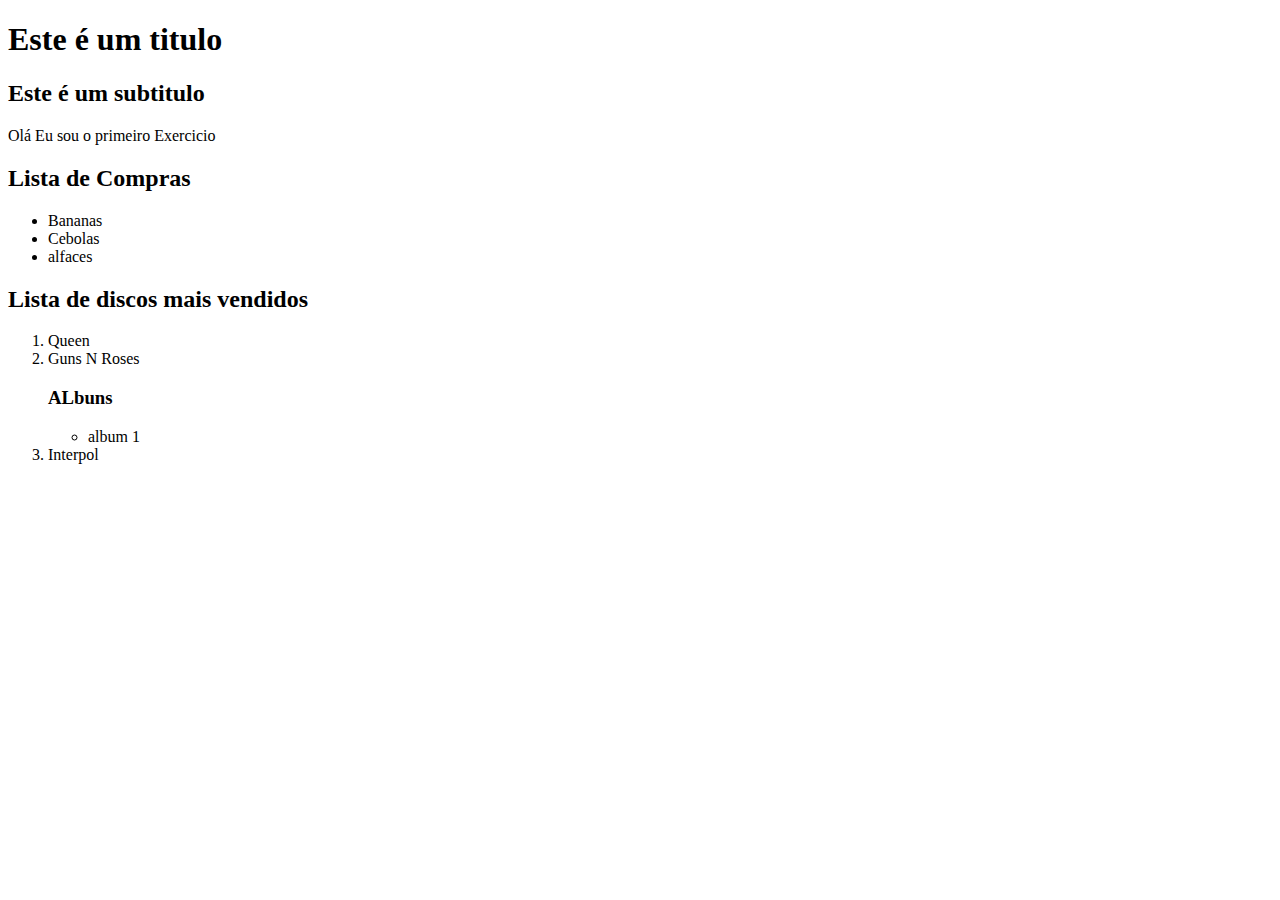
<file: ex1/index.html>
<!doctype html>
<html>

    <head>
        <meta charset="utf-8">
        <title>ESTE É O PRIMEIRO EXERCICIO </title>
    </head>
    <body>
        <!-- 
                ISTO E UM COMENTARIO
        -->
        <h1>
            Este é um titulo
        </h1>

        <h2>
            Este é um subtitulo
        </h2>
        
        <p>
            Olá Eu sou o primeiro Exercicio
        </p>

        <h2>
            Lista de Compras
        </h2>

        <ul>
           <li>Bananas</li>
           <li>Cebolas</li>
        <li>alfaces</li>
        </ul>

        <h2>Lista de discos mais vendidos</h2>
        <ol><!-- inicio lista-->
            <li>Queen </li>
            <li>Guns N Roses
                    <h3>ALbuns</h3>
                    <ul>
                        <li>album 1</li>
                    </ul>
            <li>Interpol
          
        </ol><!-- fim lista-->

    </body>
</html>
</file>
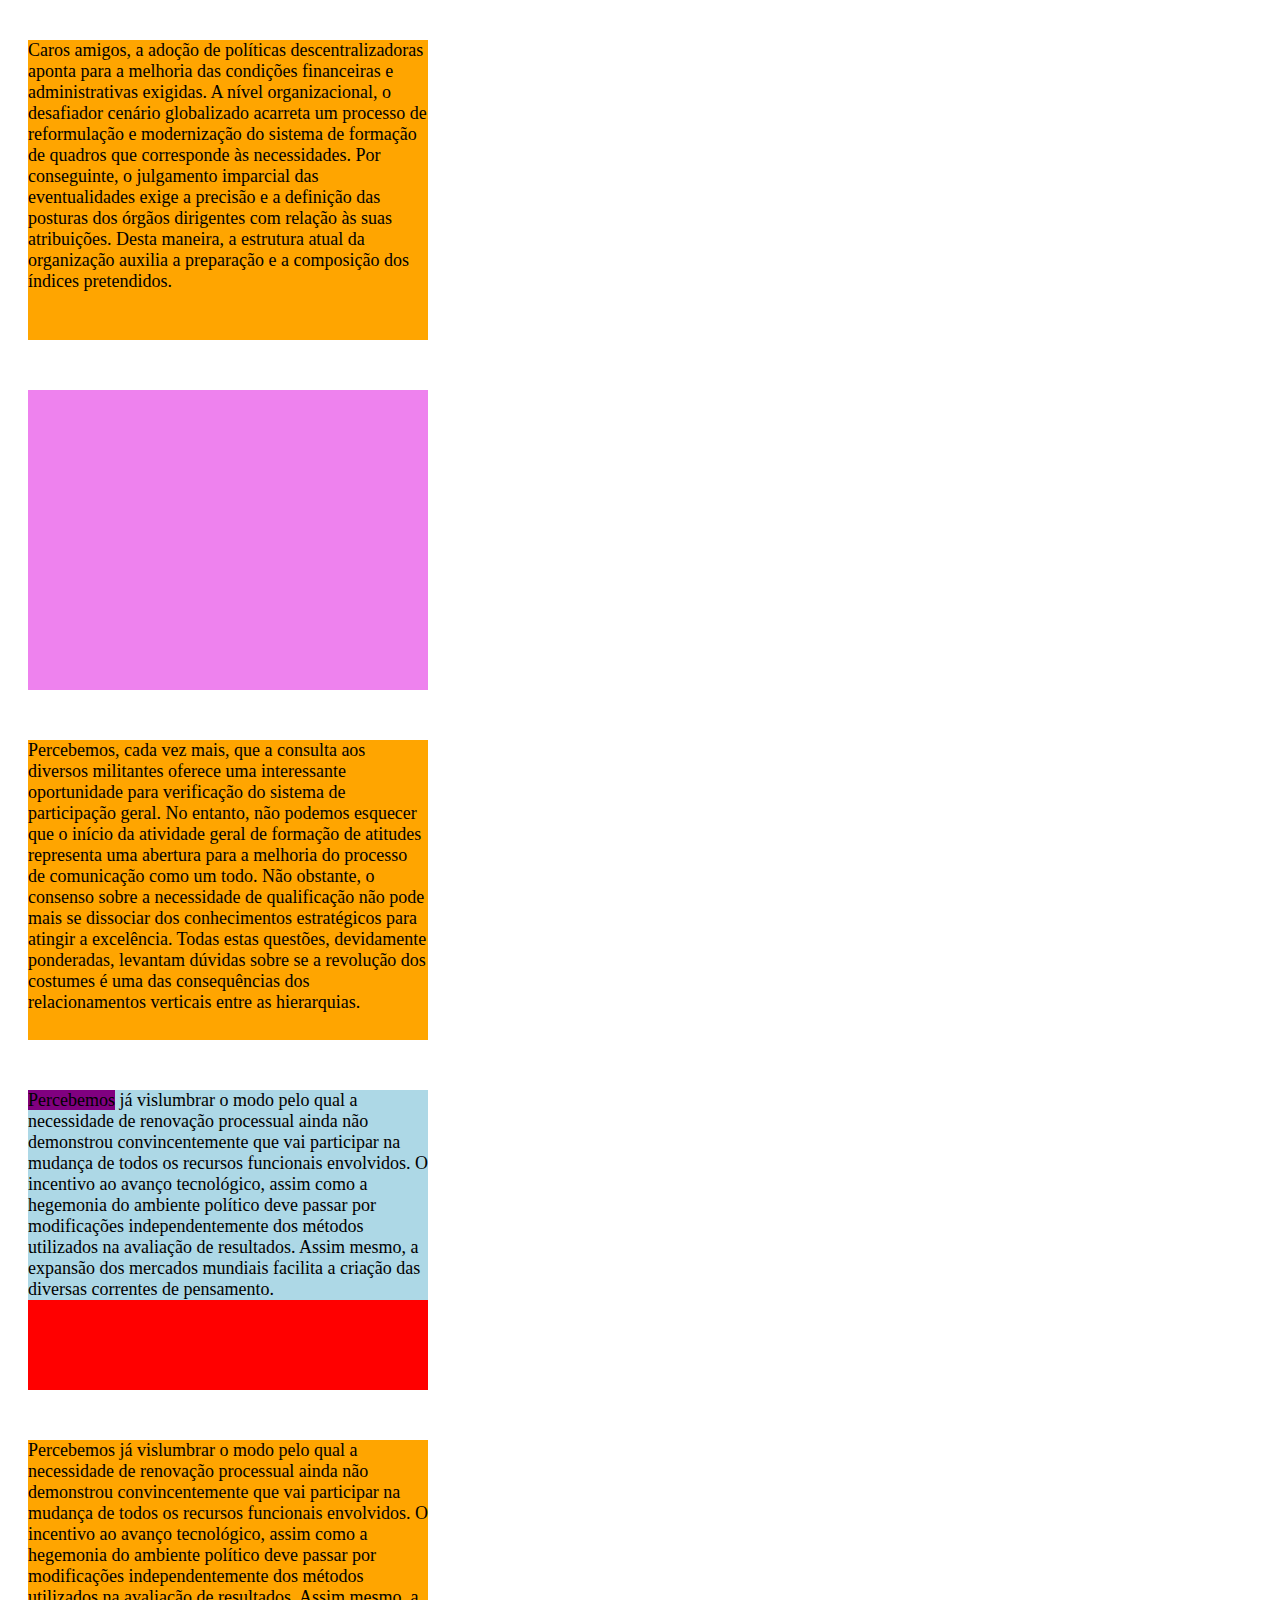
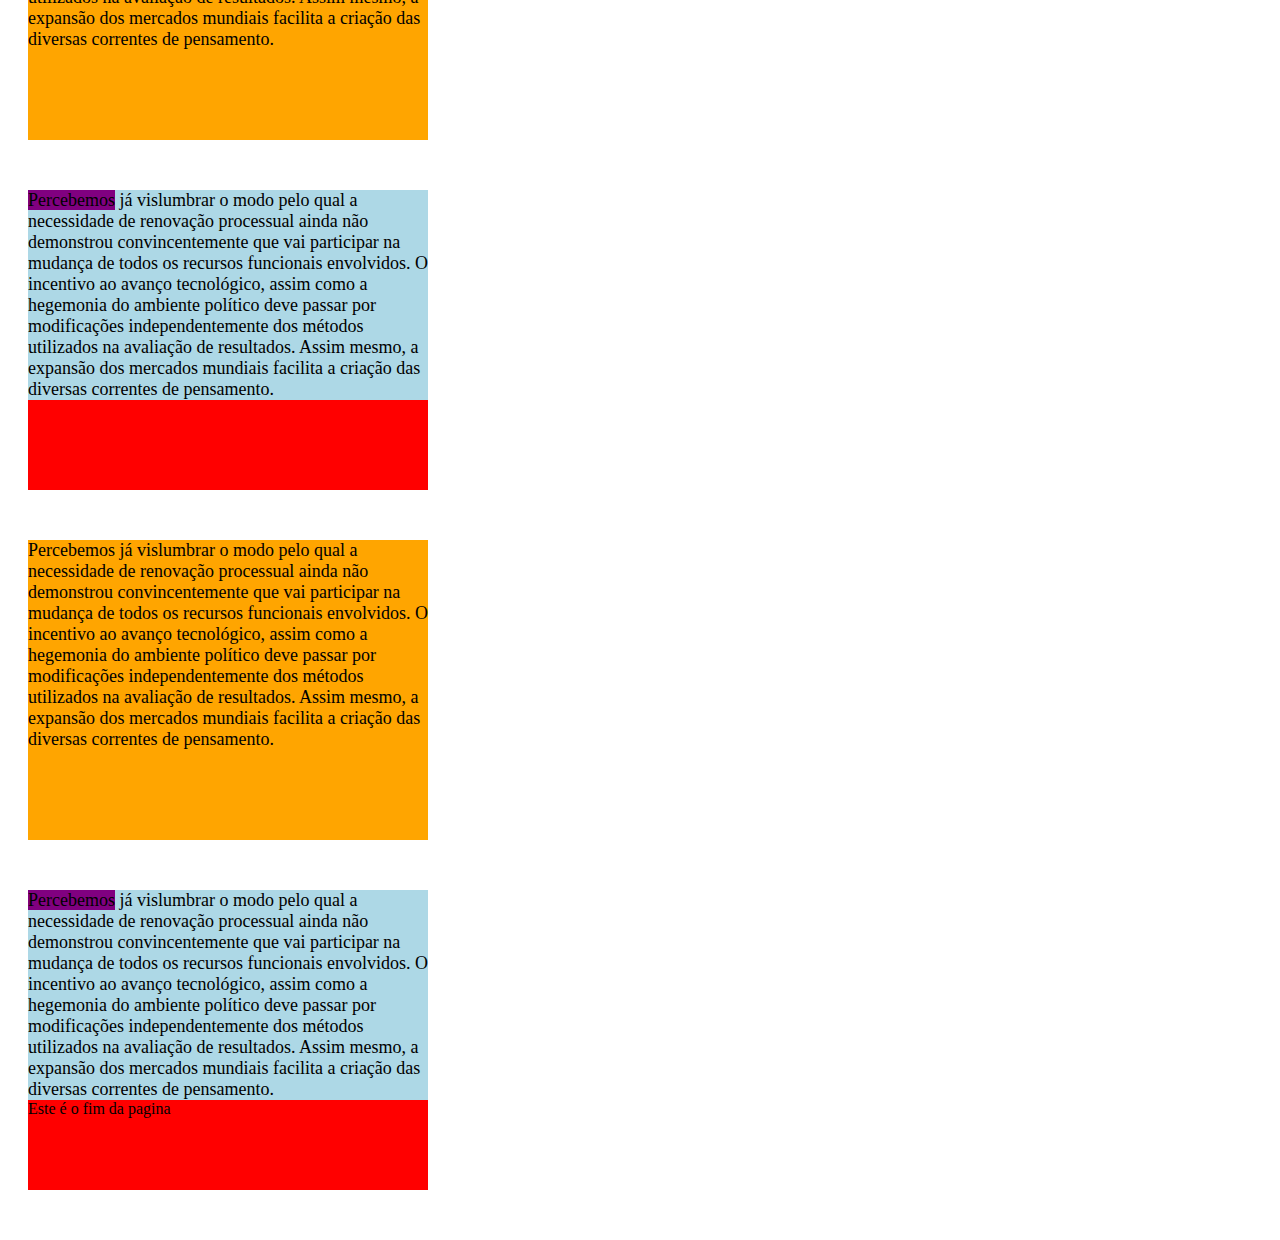
<file: ex2/index.html>
<!DOCTYPE html>
<html lang="en">
<head>
    <meta charset="UTF-8">
    <meta http-equiv="X-UA-Compatible" content="IE=edge">
    <meta name="viewport" content="width=device-width, initial-scale=1.0">
    <title>Document</title>
    <link rel="stylesheet" href="css/styles.css">
    

</head>
<body>
    <div> 
        <p>
            <span>Caros</span> amigos, a adoção de políticas descentralizadoras aponta para a melhoria das condições financeiras e administrativas exigidas. A nível organizacional, o desafiador cenário globalizado acarreta um processo de reformulação e modernização do sistema de formação de quadros que corresponde às necessidades. Por conseguinte, o julgamento imparcial das eventualidades exige a precisão e a definição das posturas dos órgãos dirigentes com relação às suas atribuições. Desta maneira, a estrutura atual da organização auxilia a preparação e a composição dos índices pretendidos.
        </p>
    </div>

    <div class="par" style="background-color: violet;">
    </div>

    <div>
        <p>
            
        <span>Percebemos</span>, cada vez mais, que a consulta aos diversos militantes oferece uma interessante oportunidade para verificação do sistema de participação geral. No entanto, não podemos esquecer que o início da atividade geral de formação de atitudes representa uma abertura para a melhoria do processo de comunicação como um todo. Não obstante, o consenso sobre a necessidade de qualificação não pode mais se dissociar dos conhecimentos estratégicos para atingir a excelência. Todas estas questões, devidamente ponderadas, levantam dúvidas sobre se a revolução dos costumes é uma das consequências dos relacionamentos verticais entre as hierarquias.
        </p>
    </div>

    <div class="par"> 
        <p>
            <span>Percebemos</span> já vislumbrar o modo pelo qual a necessidade de renovação processual ainda não demonstrou convincentemente que vai participar na mudança de todos os recursos funcionais envolvidos. O incentivo ao avanço tecnológico, assim como a hegemonia do ambiente político deve passar por modificações independentemente dos métodos utilizados na avaliação de resultados. Assim mesmo, a expansão dos mercados mundiais facilita a criação das diversas correntes de pensamento.
        </p> 
    </div>

    <div>
        <p>
            <span>Percebemos</span> já vislumbrar o modo pelo qual a necessidade de renovação processual ainda não demonstrou convincentemente que vai participar na mudança de todos os recursos funcionais envolvidos. O incentivo ao avanço tecnológico, assim como a hegemonia do ambiente político deve passar por modificações independentemente dos métodos utilizados na avaliação de resultados. Assim mesmo, a expansão dos mercados mundiais facilita a criação das diversas correntes de pensamento.
        </p> 
    </div>

    <div class="par"> 
        <p>
            <span>Percebemos</span> já vislumbrar o modo pelo qual a necessidade de renovação processual ainda não demonstrou convincentemente que vai participar na mudança de todos os recursos funcionais envolvidos. O incentivo ao avanço tecnológico, assim como a hegemonia do ambiente político deve passar por modificações independentemente dos métodos utilizados na avaliação de resultados. Assim mesmo, a expansão dos mercados mundiais facilita a criação das diversas correntes de pensamento.
        </p>  
    </div>

    <div>
        <p>
            <span>Percebemos</span> já vislumbrar o modo pelo qual a necessidade de renovação processual ainda não demonstrou convincentemente que vai participar na mudança de todos os recursos funcionais envolvidos. O incentivo ao avanço tecnológico, assim como a hegemonia do ambiente político deve passar por modificações independentemente dos métodos utilizados na avaliação de resultados. Assim mesmo, a expansão dos mercados mundiais facilita a criação das diversas correntes de pensamento.
        </p> 
    </div>

    <div class="par"> 
        <p>
            <span>Percebemos</span> já vislumbrar o modo pelo qual a necessidade de renovação processual ainda não demonstrou convincentemente que vai participar na mudança de todos os recursos funcionais envolvidos. O incentivo ao avanço tecnológico, assim como a hegemonia do ambiente político deve passar por modificações independentemente dos métodos utilizados na avaliação de resultados. Assim mesmo, a expansão dos mercados mundiais facilita a criação das diversas correntes de pensamento.
        </p>
        
        <span>
            Este é o fim da pagina
        </span>
    </div>

    
</body>
</html>
</file>
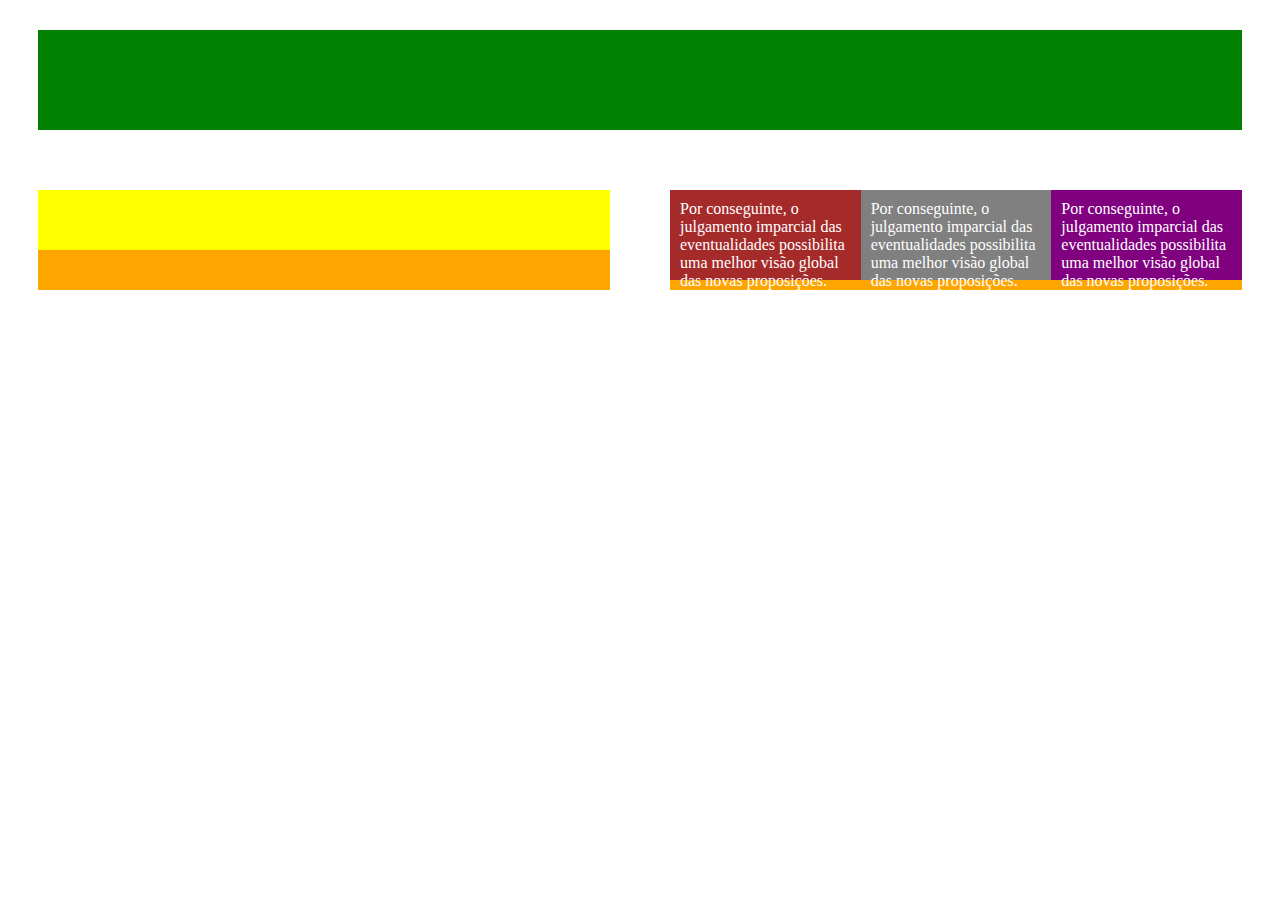
<file: ex3/index.html>
<!DOCTYPE html>
<html lang="en">
<head>
    <meta charset="UTF-8">
    <meta http-equiv="X-UA-Compatible" content="IE=edge">
    <meta name="viewport" content="width=device-width, initial-scale=1.0">
    <title>Exercicio 3</title>
    <link rel="stylesheet" href="css/styles.css">
</head>
<body>
    <div class="cx-1">

    </div>

    <div class="cx-2">
        <div class="cx-interior">

        </div>

    </div>

    <div class="cx-2">
        <div class="cx-interior-1">
            Por conseguinte, o julgamento imparcial das eventualidades possibilita uma melhor visão global das novas proposições.
        </div>
        <div class="cx-interior-2">
            Por conseguinte, o julgamento imparcial das eventualidades possibilita uma melhor visão global das novas proposições.
        </div>
        <div class="cx-interior-3">
            Por conseguinte, o julgamento imparcial das eventualidades possibilita uma melhor visão global das novas proposições.
        </div>
        
    </div>
    
</body>
</html>
</file>
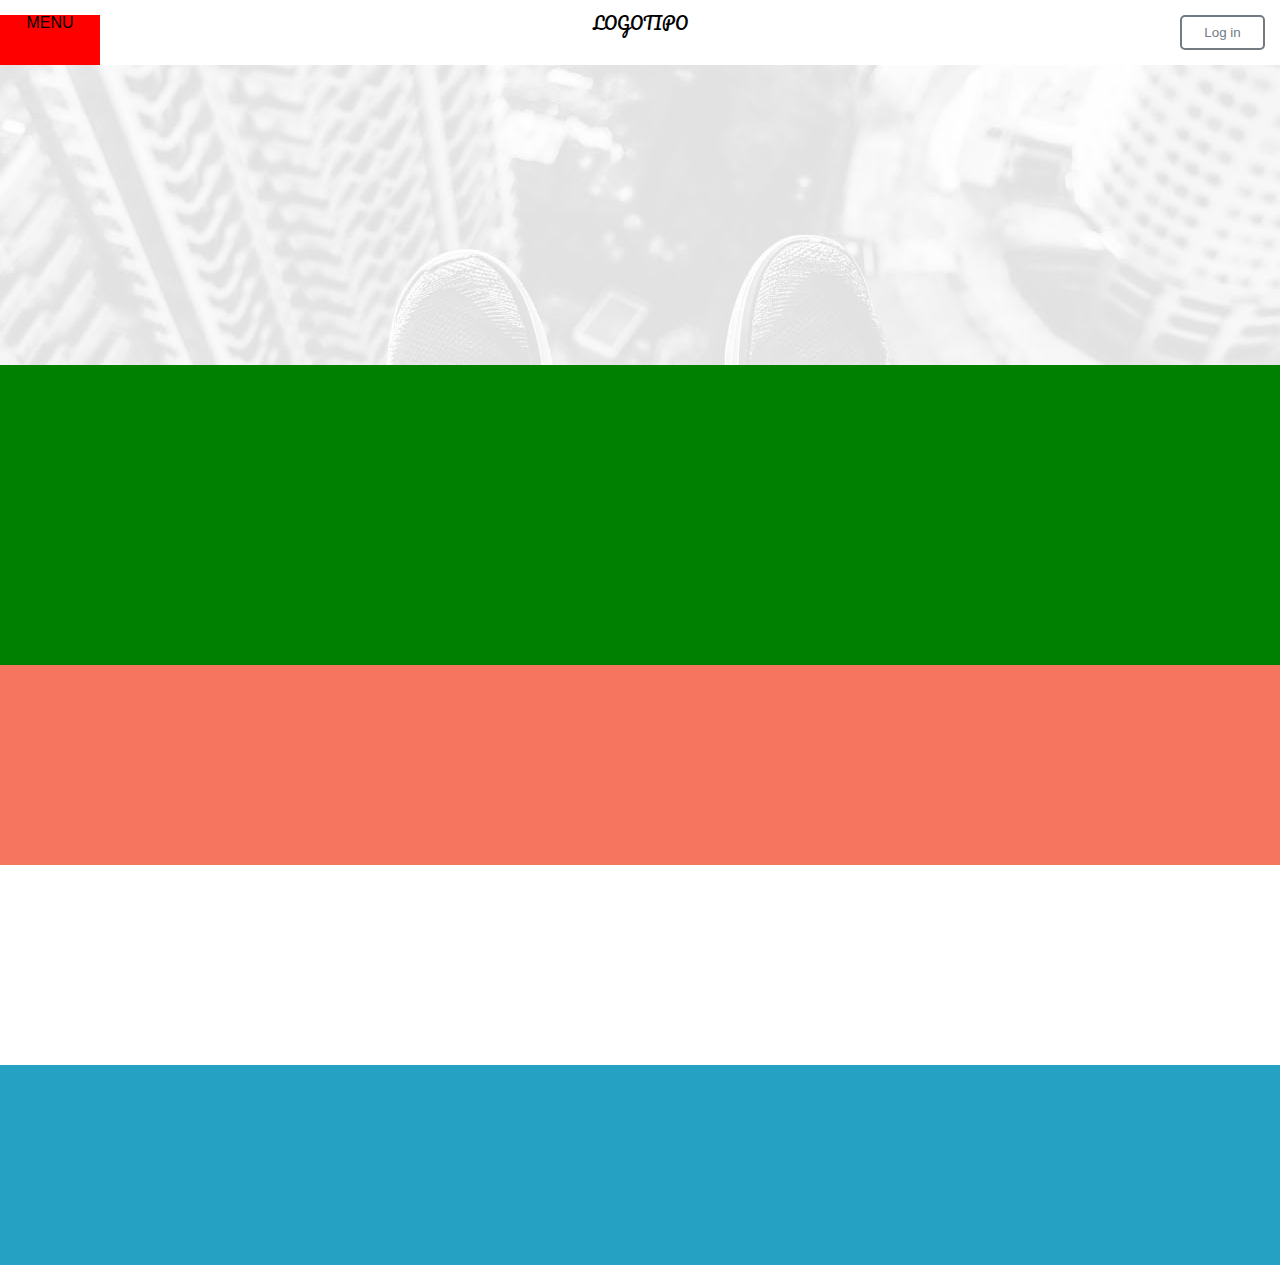
<file: ex4/index.html>
<!DOCTYPE html>
<html lang="en">
<head>
    <meta charset="UTF-8">
    <meta http-equiv="X-UA-Compatible" content="IE=edge">
    <meta name="viewport" content="width=device-width, initial-scale=1.0">
    <title>Exercicio 4</title>
    <link rel="stylesheet" href="css/reset.css">
    <!--
    <link rel="preconnect" href="https://fonts.googleapis.com">
<link rel="preconnect" href="https://fonts.gstatic.com" crossorigin>
<link href="https://fonts.googleapis.com/css2?family=Pacifico&display=swap" rel="stylesheet">
-->   
    <link rel="stylesheet" href="css/styles.css">
    
</head>
<body>
    <div class="wrapper">
        <header>

            <div>MENU</div>
            <div>LOGOTIPO</div>
            <div>
                <button>
                    Log in
                </button>
            </div>
        </header>

        <div class="hero">

        </div>
        <div class="main-content">

        </div>
        <div class="box-content">

        </div>
        <section class="article-section">

        </section>
        <footer>

        </footer>

    </div>
    
</body>
</html>
</file>
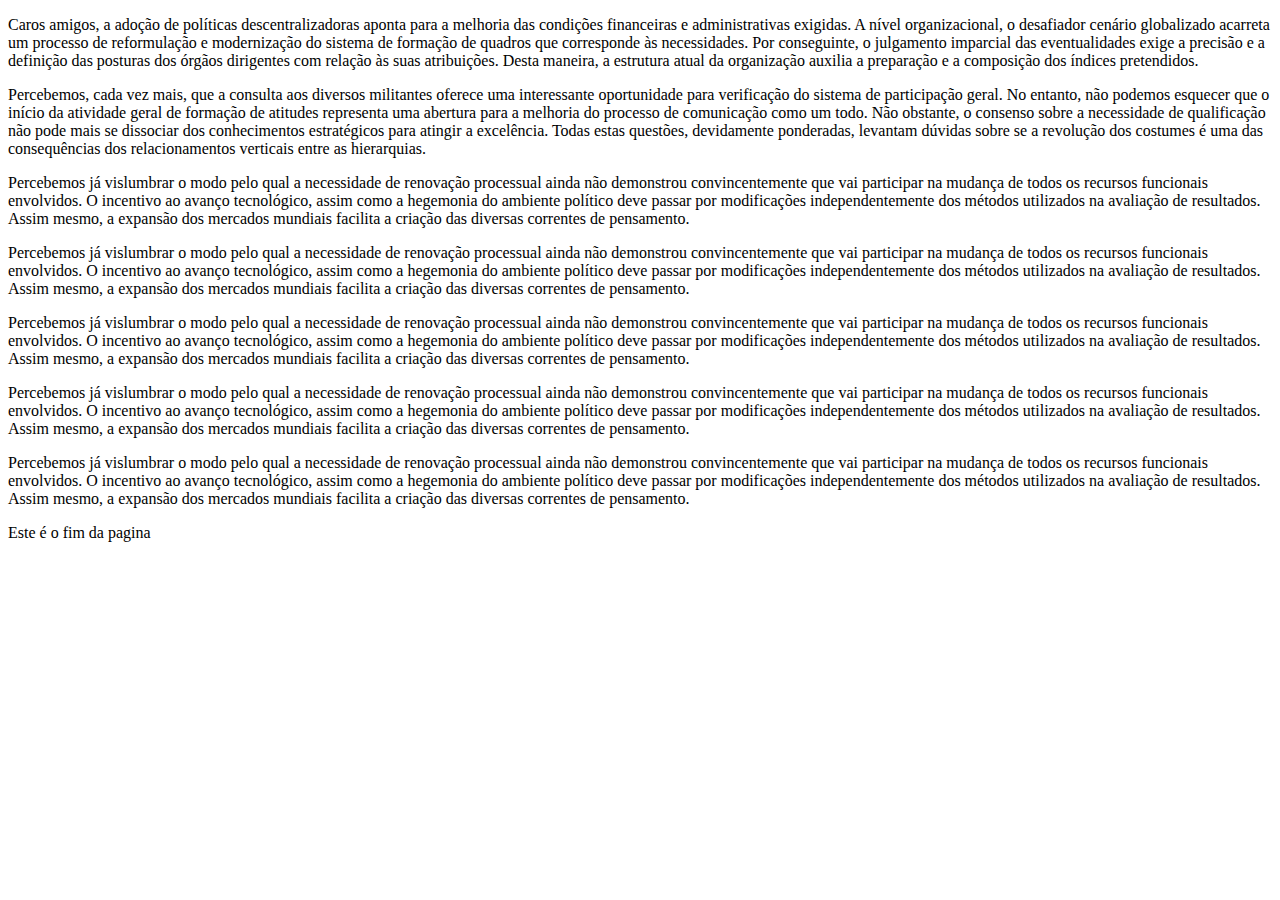
<file: ex2/bananas.html>
<!DOCTYPE html>
<html lang="en">
<head>
    <meta charset="UTF-8">
    <meta http-equiv="X-UA-Compatible" content="IE=edge">
    <meta name="viewport" content="width=device-width, initial-scale=1.0">
    <title>Document</title>
</head>
<body>
    <body>
        <div> 
            <p>
                <span>Caros</span> amigos, a adoção de políticas descentralizadoras aponta para a melhoria das condições financeiras e administrativas exigidas. A nível organizacional, o desafiador cenário globalizado acarreta um processo de reformulação e modernização do sistema de formação de quadros que corresponde às necessidades. Por conseguinte, o julgamento imparcial das eventualidades exige a precisão e a definição das posturas dos órgãos dirigentes com relação às suas atribuições. Desta maneira, a estrutura atual da organização auxilia a preparação e a composição dos índices pretendidos.
            </p>
        </div>
    
        <div class="par" style="background-color: violet;">
        </div>
    
        <div>
            <p>
                
            <span>Percebemos</span>, cada vez mais, que a consulta aos diversos militantes oferece uma interessante oportunidade para verificação do sistema de participação geral. No entanto, não podemos esquecer que o início da atividade geral de formação de atitudes representa uma abertura para a melhoria do processo de comunicação como um todo. Não obstante, o consenso sobre a necessidade de qualificação não pode mais se dissociar dos conhecimentos estratégicos para atingir a excelência. Todas estas questões, devidamente ponderadas, levantam dúvidas sobre se a revolução dos costumes é uma das consequências dos relacionamentos verticais entre as hierarquias.
            </p>
        </div>
    
        <div class="par"> 
            <p>
                <span>Percebemos</span> já vislumbrar o modo pelo qual a necessidade de renovação processual ainda não demonstrou convincentemente que vai participar na mudança de todos os recursos funcionais envolvidos. O incentivo ao avanço tecnológico, assim como a hegemonia do ambiente político deve passar por modificações independentemente dos métodos utilizados na avaliação de resultados. Assim mesmo, a expansão dos mercados mundiais facilita a criação das diversas correntes de pensamento.
            </p> 
        </div>
    
        <div>
            <p>
                <span>Percebemos</span> já vislumbrar o modo pelo qual a necessidade de renovação processual ainda não demonstrou convincentemente que vai participar na mudança de todos os recursos funcionais envolvidos. O incentivo ao avanço tecnológico, assim como a hegemonia do ambiente político deve passar por modificações independentemente dos métodos utilizados na avaliação de resultados. Assim mesmo, a expansão dos mercados mundiais facilita a criação das diversas correntes de pensamento.
            </p> 
        </div>
    
        <div class="par"> 
            <p>
                <span>Percebemos</span> já vislumbrar o modo pelo qual a necessidade de renovação processual ainda não demonstrou convincentemente que vai participar na mudança de todos os recursos funcionais envolvidos. O incentivo ao avanço tecnológico, assim como a hegemonia do ambiente político deve passar por modificações independentemente dos métodos utilizados na avaliação de resultados. Assim mesmo, a expansão dos mercados mundiais facilita a criação das diversas correntes de pensamento.
            </p>  
        </div>
    
        <div>
            <p>
                <span>Percebemos</span> já vislumbrar o modo pelo qual a necessidade de renovação processual ainda não demonstrou convincentemente que vai participar na mudança de todos os recursos funcionais envolvidos. O incentivo ao avanço tecnológico, assim como a hegemonia do ambiente político deve passar por modificações independentemente dos métodos utilizados na avaliação de resultados. Assim mesmo, a expansão dos mercados mundiais facilita a criação das diversas correntes de pensamento.
            </p> 
        </div>
    
        <div class="par"> 
            <p>
                <span>Percebemos</span> já vislumbrar o modo pelo qual a necessidade de renovação processual ainda não demonstrou convincentemente que vai participar na mudança de todos os recursos funcionais envolvidos. O incentivo ao avanço tecnológico, assim como a hegemonia do ambiente político deve passar por modificações independentemente dos métodos utilizados na avaliação de resultados. Assim mesmo, a expansão dos mercados mundiais facilita a criação das diversas correntes de pensamento.
            </p>
            
            <span>
                Este é o fim da pagina
            </span>
        </div>
    
        
    </body>
    
</body>
</html>
</file>
<file: ex2/css/styles.css>
div{
    /* ESTE E UM COMENTARIO EM CSS*/
    width:400px;
    height: 300px;
    background-color: orange ;
    margin-left: 20px;
    margin-top: 40px;
    margin-right: 25px;
    margin-bottom: 50px;

    margin: 40px 25px 50px 20px;
}

/*DEFINIR CLASS EM CSS*/
.par{
    background-color: red;
}
p{
    font-size: 18px;
    margin: 0;
}

.par p{
    background-color: lightblue;
}

.par p span{
    width: 1000px;
    background-color: purple;
}
</file>
<file: ex3/css/styles.css>
body{
   
}

.cx-1 , .cx-2{
    margin: 30px;
}

.cx-1{
    width:calc(100% - 60px);
    height: 100px;
    background: green;
}

.cx-2{
    /*margin: 0;*/
    width: calc(50% - 60px);
    height: 100px;
    background: orange;
    float: left;
}

.cx-interior{
    width: 100%;
    height: 60px;
    background: yellow;
}

.cx-interior-1, .cx-interior-2, .cx-interior-3{
    width:calc(33.33% - 20px);
    height: 70px;
    float: left;
    padding: 10px;
    color: white;
}

.cx-interior-1{
    background-color: brown;
}

.cx-interior-2{
    background-color: grey;
}

.cx-interior-3{
    background-color: purple;
}
</file>
<file: ex4/css/styles.css>
@font-face {
    font-family: 'A-minha-font';
    src:url(../fonts/Pacifico-Regular.ttf);
}

body{
    font-family: Arial, Helvetica, sans-serif;
}
.wrapper{
    width:100%;
    height: 1000px;
    background: orange;
}

header{
    padding-top: 15px;
    width:100%;
    height: 50px;
    /* background: rgb(255,255,255); */
    background: #ffffff;
    float: left;
}

.hero{
    width:100%;
    height: 300px;
    background-image: url('../images/banner.jpg');
    background-position: top center;
    float: left;
}

.main-content{
    width: 100%;
    height: 300px;
    float: left;
    background: green;
}

.box-content{
    width: 100%;
    background: #f6755e;
    color: #fcdcd6;
    height: 200px;
    float: left;
}

section.article-section{
    width: 100%;
    background: #fff;
    height: 200px;
    float: left;
}

footer{
    width: 100%;
    height: 200px;
    float: left;
    background: #25a2c3;
}

header div{
    text-align: center;
}
header div:first-child{
    background: red;
    width: 100px;
    height: 100px;
    float: left;
}

header div:nth-child(2){
    width: calc(100% - 200px);
    float: left;
    font-family: 'A-minha-font';
}
header div:nth-child(3){
   
    width: 85px;
    height: 100px;
    float: right;
    padding-right: 15px;
}

header div button{
    width: 100%;
    height: 35px;
    background-color: #fff;
    color: #727a82;
    border:2px solid #727a82;
    border-radius: 5px;
}
</file>
